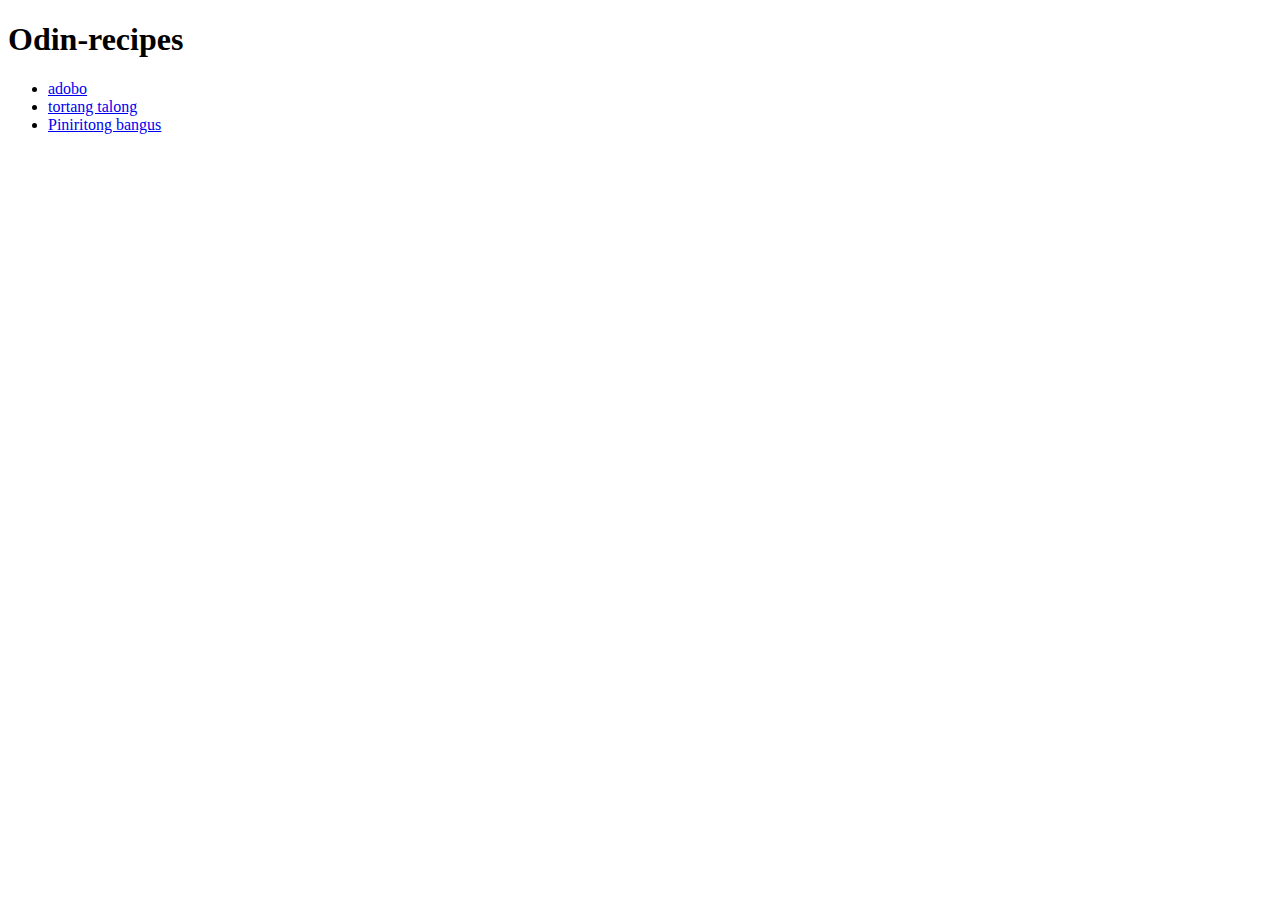
<file: index.html>
<!DOCTYPE html>
<html lang="en">
    <head>
        <meta charset="utf-8">
        <title>Odin-Recipes</title>
    </head>
    <body>
        <h1>Odin-recipes</h1>
        <ul>
        <li><a href="recipes/adobo.html">adobo</a></li>
        <li><a href="recipes/tortangtalong.html">tortang talong</a></li>
        <li><a href="recipes/piniritongbangus.html">Piniritong bangus</a></li>
        </ul>
    </body>
</html>
</file>
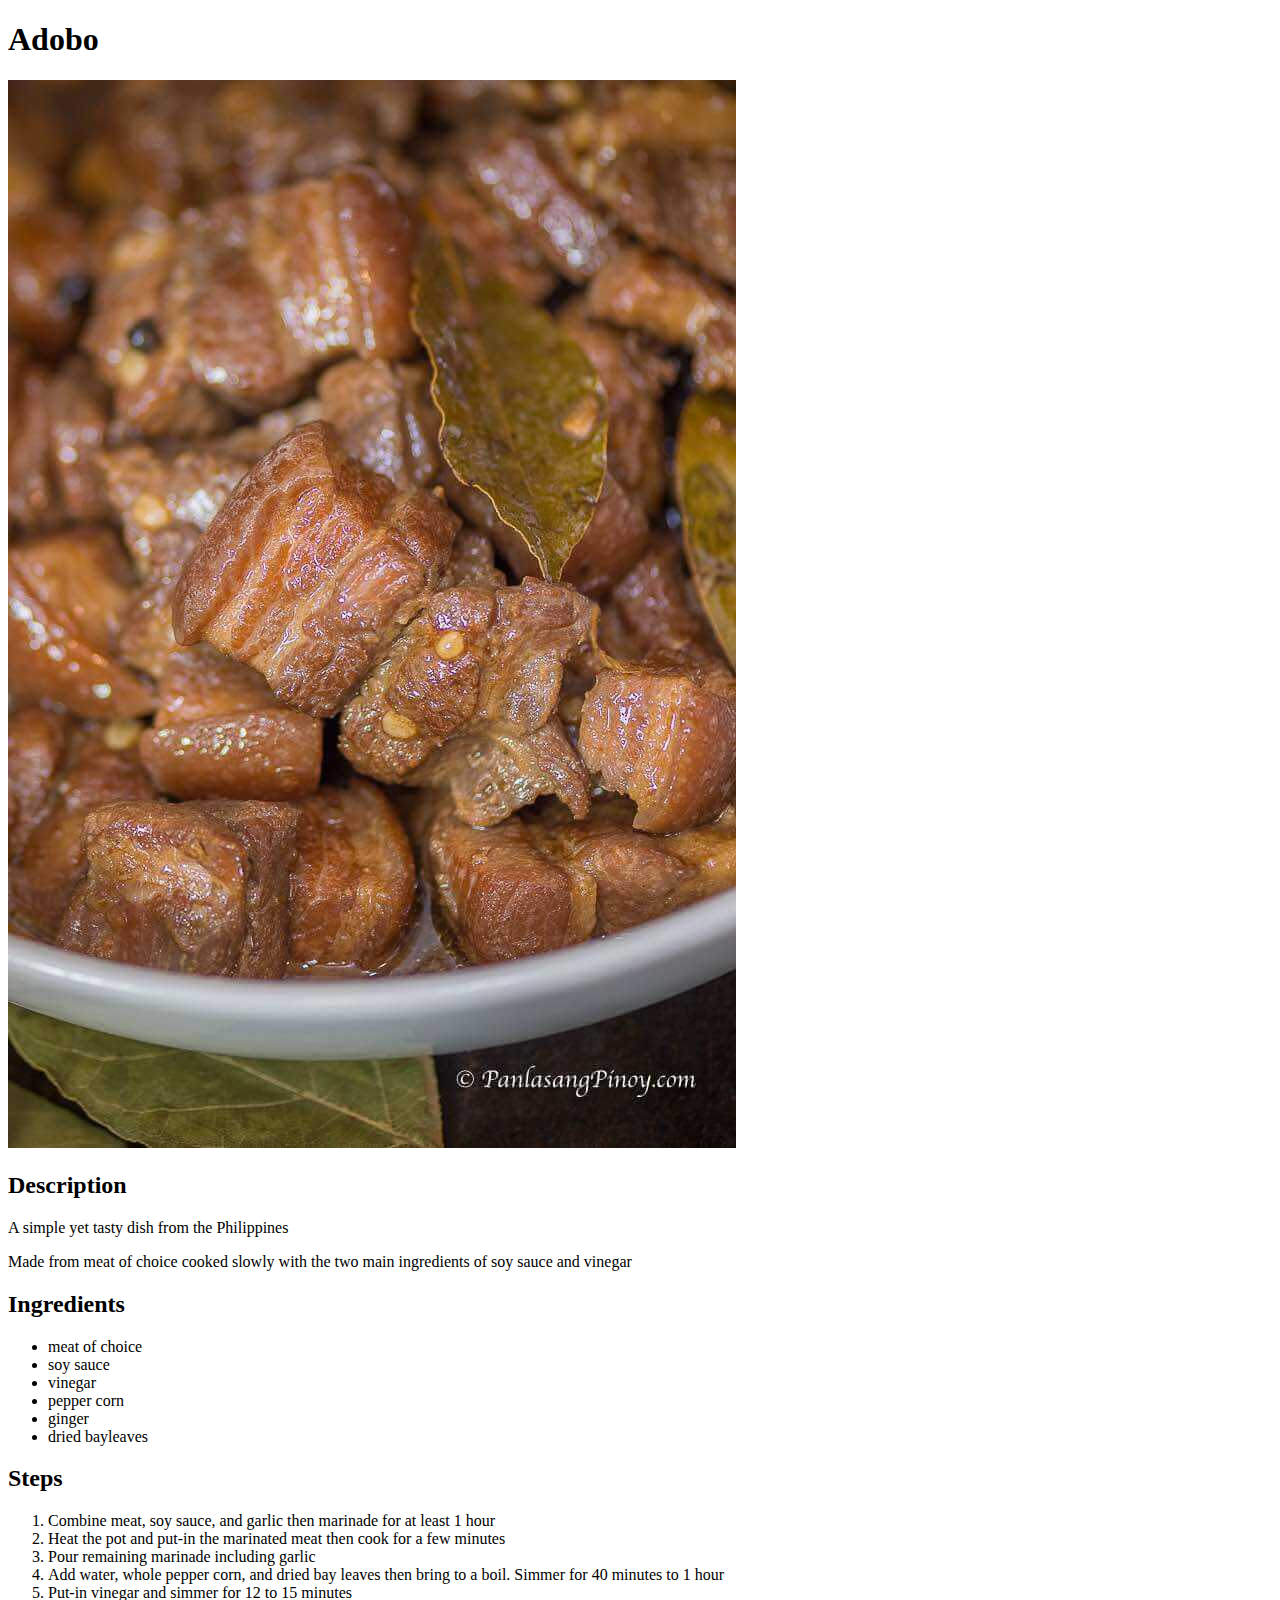
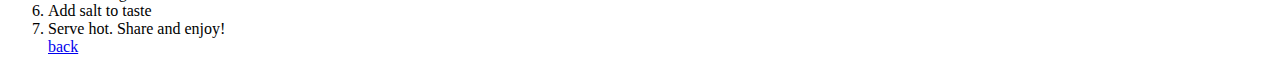
<file: recipes/adobo.html>
<!DOCTYPE html>
<html lang="en">
    <head>
        <meta charset="utf-8">
        <title>Odin-Recipes</title>
    </head>
    <body>
        <h1>Adobo</h1>
        <img src="adobo.jpg" alt="adobo">
        <h2>Description</h2>
        <P>A simple yet tasty dish from the Philippines</P>
        <p>Made from meat of choice cooked slowly with the two main ingredients of soy sauce and vinegar</p>
        <h2>Ingredients</h2>
        <ul>
            <li>meat of choice</li>
            <li>soy sauce</li>
            <li>vinegar</li>
            <li>pepper corn</li>
            <li>ginger</li>
            <li>dried bayleaves</li>
        </ul>
        <h2>Steps</h2>
        <ol>
            <li>Combine meat, soy sauce, and garlic then marinade for at least 1 hour</li>
            <li>Heat the pot and put-in the marinated meat then cook for a few minutes</li>
            <li>Pour remaining marinade including garlic</li>
            <li>Add water, whole pepper corn, and dried bay leaves then bring to a boil. Simmer for 40 minutes to 1 hour</li>
            <li>Put-in vinegar and simmer for 12 to 15 minutes</li>
            <li>Add salt to taste</li>
            <li>Serve hot. Share and enjoy!</li>
            <a href="../index.html">back</a>
        </ol>
    </body>
</html>
</file>
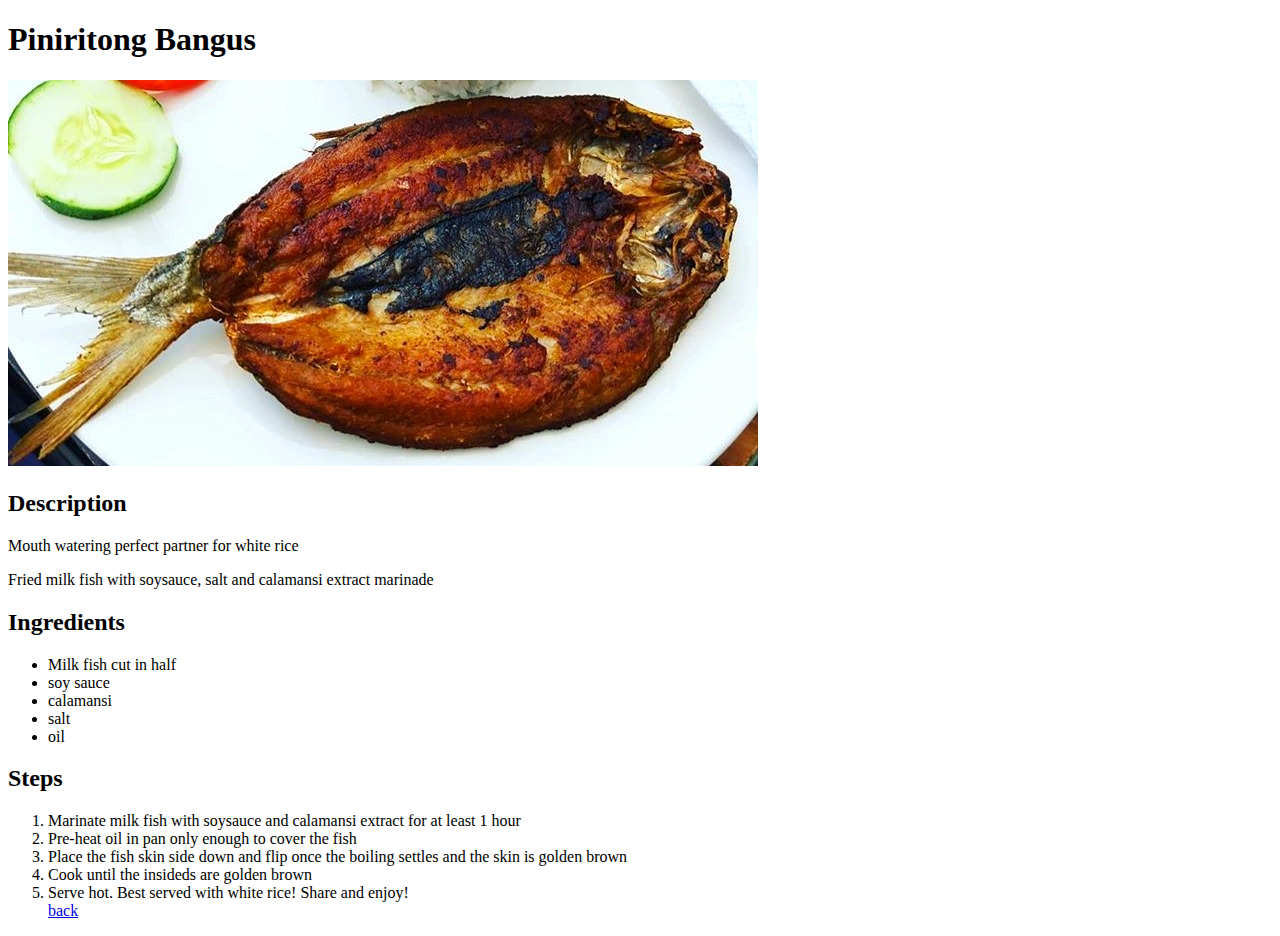
<file: recipes/piniritongbangus.html>
<!DOCTYPE html>
<html lang="en">
    <head>
        <meta charset="utf-8">
        <title>Odin-Recipes</title>
    </head>
    <body>
        <h1>Piniritong Bangus</h1>
        <img src="bangus.jpg" alt="Piniritong bangus">
        <h2>Description</h2>
        <P>Mouth watering perfect partner for white rice</P>
        <p>Fried milk fish with soysauce, salt and calamansi extract marinade</p>
        <h2>Ingredients</h2>
        <ul>
            <li>Milk fish cut in half</li>
            <li>soy sauce</li>
            <li>calamansi</li>
            <li>salt</li>
            <li>oil</li>
        </ul>
        <h2>Steps</h2>
        <ol>
            <li>Marinate milk fish with soysauce and calamansi extract for at least 1 hour</li>
            <li>Pre-heat oil in pan only enough to cover the fish</li>
            <li>Place the fish skin side down and flip once the boiling settles and the skin is golden brown</li>
            <li>Cook until the insideds are golden brown</li>
            <li>Serve hot. Best served with white rice! Share and enjoy!</li>
            <a href="../index.html">back</a>
        </ol>
    </body>
</html>
</file>
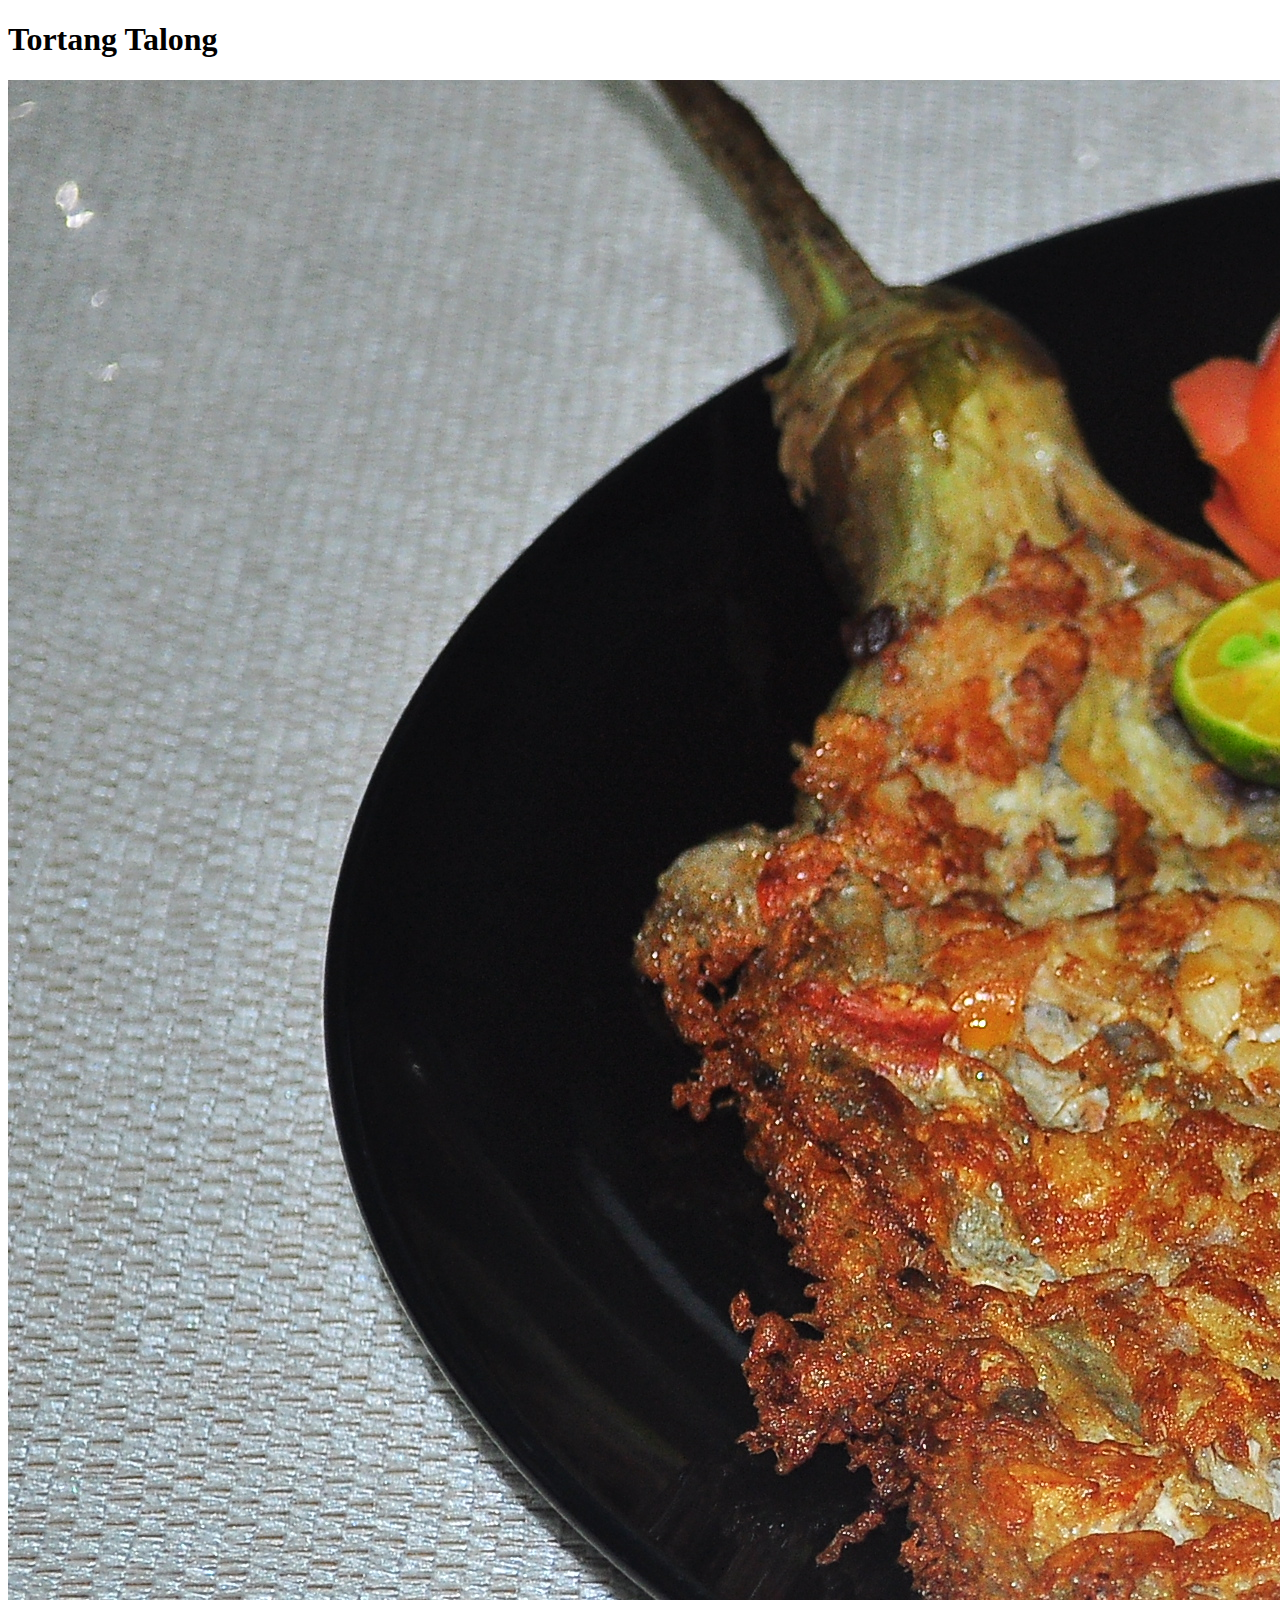
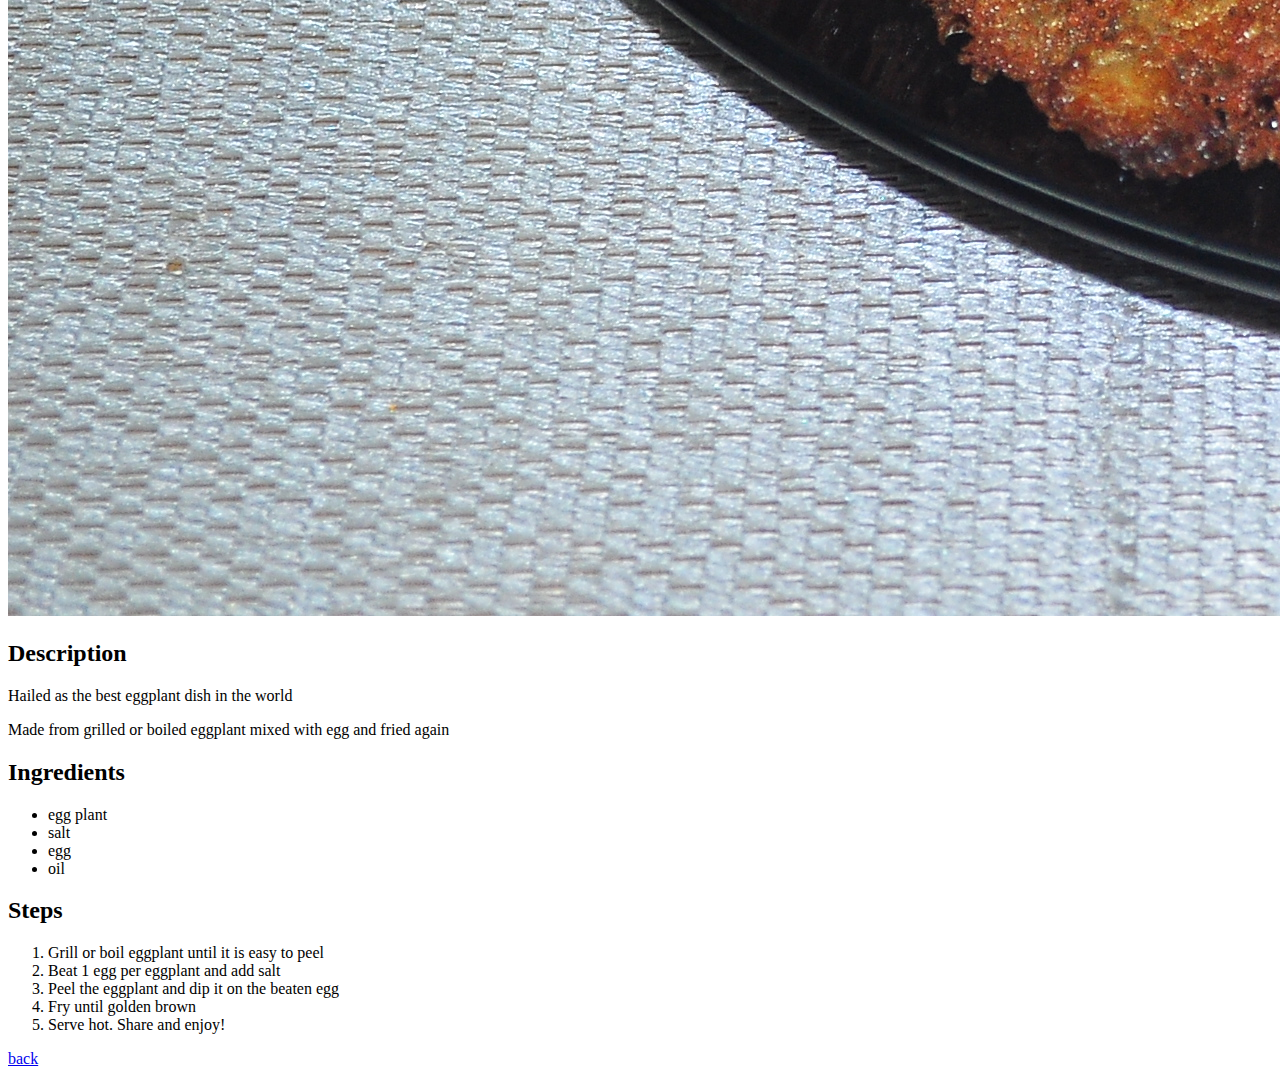
<file: recipes/tortangtalong.html>
<!DOCTYPE html>
<html lang="en">
    <head>
        <meta charset="utf-8">
        <title>Odin-Recipes</title>
    </head>
    <body>
        <h1>Tortang Talong</h1>
        <img src="torta.jpg" alt="torta">
        <h2>Description</h2>
        <P>Hailed as the best eggplant dish in the world</P>
        <p>Made from grilled or boiled eggplant mixed with egg and fried again</p>
        <h2>Ingredients</h2>
        <ul>
            <li>egg plant</li>
            <li>salt</li>
            <li>egg</li>
            <li>oil</li>
        </ul>
        <h2>Steps</h2>
        <ol>
            <li>Grill or boil eggplant until it is easy to peel</li>
            <li>Beat 1 egg per eggplant and add salt</li>
            <li>Peel the eggplant and dip it on the beaten egg</li>
            <li>Fry until golden brown</li>
            <li>Serve hot. Share and enjoy!</li>
        </ol>
        <a href="../index.html">back</a>
    </body>
</html>
</file>
